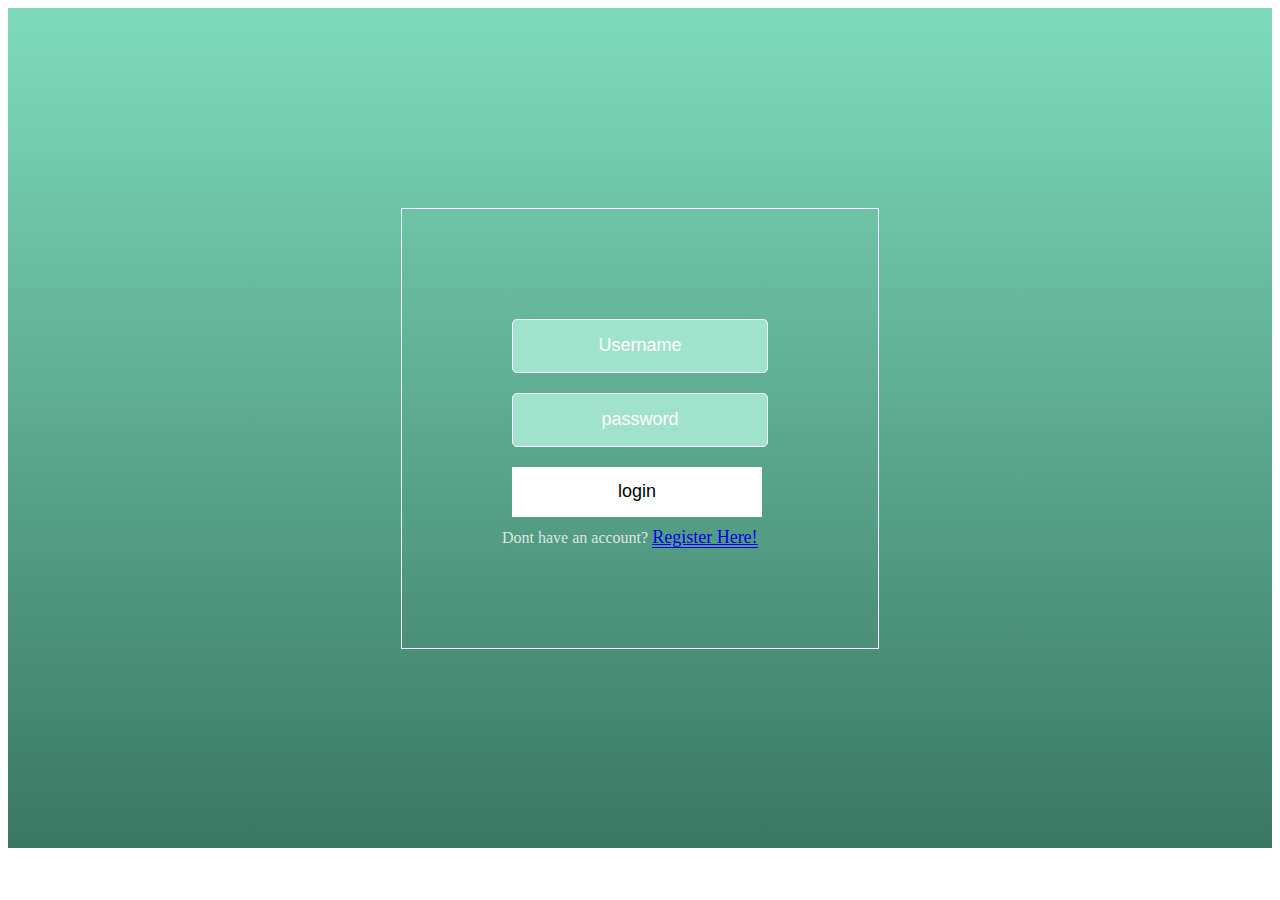
<file: login.html>
<!DOCTYPE html>
<html>

<head>
    <title>website</title>
    <link rel="stylesheet" href="style1.css">
</head>

<body>
    <div class="navigation anima_nav">
       <div class="login_cont">
        <form class="form_login">
            <input type="text" placeholder="Username"><br>
            <input type="password" placeholder="password"><br>
            <button class="btn-form">login</button><br>
            <div class="check" style="color:rgb(219, 231, 227);">Dont have an account?
                <a href="register.html"
                    style="border-bottom:1px solid; font-size:18px" ;>Register Here!</a></div>
        </form>
      </div>
    </div>
</body>
</html>
</file>
<file: style1.css>
/*animation*/
.anima_nav
{
    background-color: #6ccaab;
    border-bottom: 1px solid white;
}

.login_cont
{   
    min-height: calc(100vh - 60px);
    display:flex;
    flex-wrap:wrap;
    justify-content:center;
    align-items: center;
    background-image: linear-gradient(to bottom ,#7fdbbc,#3a7763);
}
.form_login
{   
   
    border: 1px solid white;
    padding:100px;
    z-index:2;
 
}
input,button
{
    margin:10px;
    font-size: 2vh;
}
.form_login input
{
    border:none;
    height: 50px;
    width: 250px;
    text-align:center;
    background-color: #a1e2cd;
    border: 1px solid white;
    border-radius: 5px;
}
.form_login input:focus
{
    outline:none;
    background-color: white;
    transform: scale(1.2);
   
}
.form_login input::placeholder
{
    color:white;
}
.form_login button
{
    border:none;
    height: 50px;
    width: 250px;
    background-color: rgb(255, 255, 255);
    cursor:pointer;
    transition-duration:0.3s;
}
.form_login button:hover{
    transform: scale(1.2);
}
</file>
